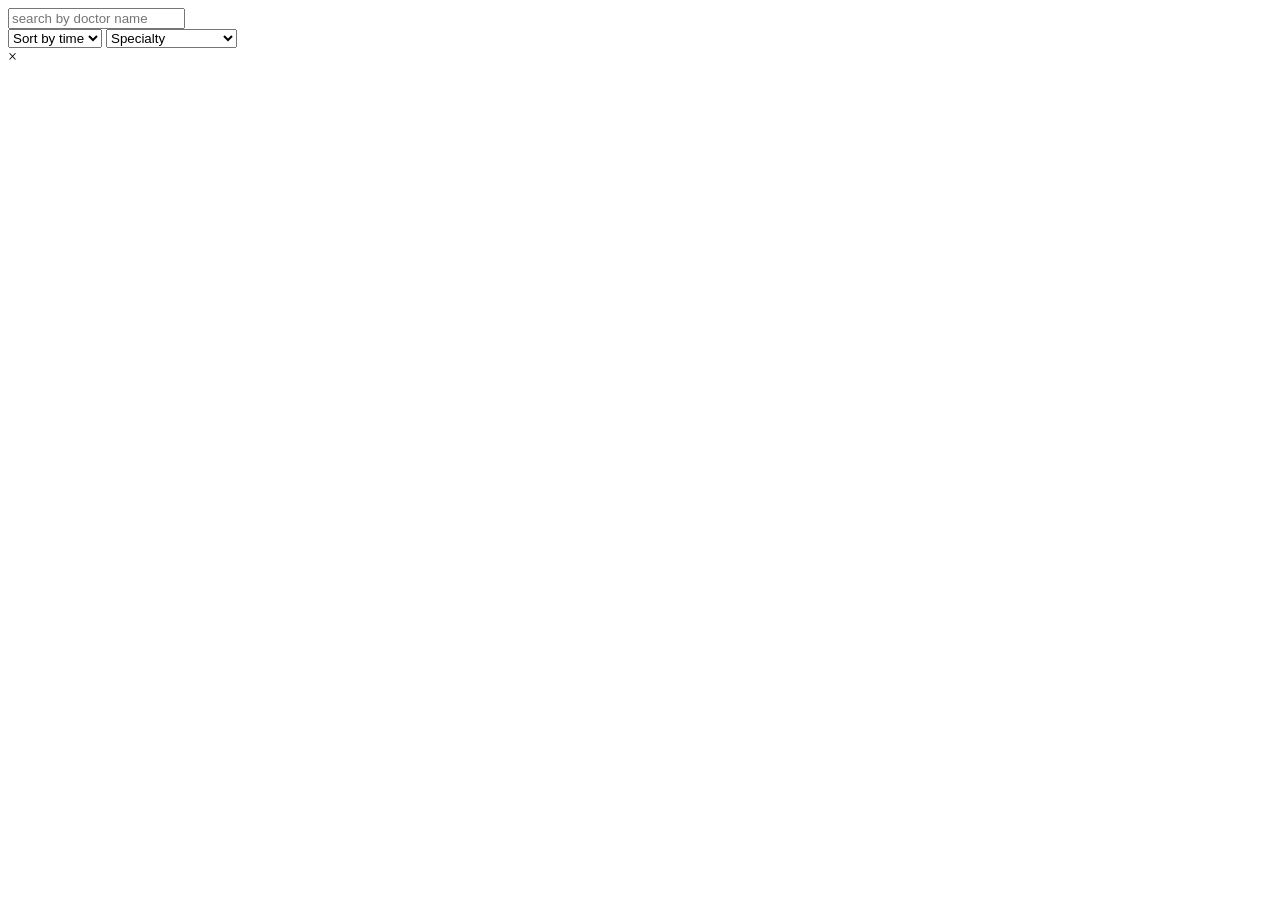
<file: app/src/main/resources/templates/admin/adminDashboard.html>
<!-- adminDashboard.html -->
<!DOCTYPE html>
<html xmlns:th="http://www.thymeleaf.org" lang="en">

<head>
    <meta charset="UTF-8">
    <link rel="icon" type="image/png" th:href="@{/assets/images/logo/logo.png}" />
    <title>Admin Dashboard</title>

    <link rel="stylesheet" th:href="@{/assets/css/adminDashboard.css}">
    <link rel="stylesheet" th:href="@{/assets/css/style.css}">

    <script th:src="@{/js/render.js}" defer></script>
    <script th:src="@{/js/util.js}" defer></script>
    <script th:src="@{/js/components/header.js}" defer></script>
    <script th:src="@{/js/components/footer.js}" defer></script>
</head>

<body onload="renderContent()">
    <div class="container">
        <div class="wrapper">
            <div id="header"></div>
            <main class="main-content">
                <input type="text" id="searchBar" class="searchBar" placeholder="search by doctor name" />
                <div class="filter-wrapper">
                    <select class="filter-select" id="filterTime">
                        <option value="">Sort by time</option>
                        <option value="AM">AM</option>
                        <option value="PM">PM</option>
                    </select>
                    <select class="filter-select" id="filterSpecialty">
                        <option value="">Specialty</option>
                        <option value="Cardiologist">Cardiologist</option>
                        <option value="Dermatologist">Dermatologist</option>
                        <option value="Neurologist">Neurologist</option>
                        <option value="Pediatrician">Pediatrician</option>
                        <option value="Orthopedic">Orthopedic</option>
                        <option value="Gynecologist">Gynecologist</option>
                        <option value="Psychiatrist">Psychiatrist</option>
                        <option value="Dentist">Dentist</option>
                        <option value="Ophthalmologist">Ophthalmologist</option>
                        <option value="Ent">ENT Specialist</option>
                        <option value="Urologist">Urologist</option>
                        <option value="Oncologist">Oncologist</option>
                        <option value="Gastroenterologist">Gastroenterologist</option>
                        <option value="General">General Physician</option>
                    </select>
                </div>
                <div id="content"></div>
            </main>
            <div id="footer"></div>
        </div>
    </div>
    <div id="modal" class="modal">
        <div class="modal-content">
            <span class="close" id="closeModal">&times;</span>
            <div id="modal-body"></div>
        </div>
    </div>
    <script type="module" th:src="@{/js/adminDashboard.js}" defer></script>
    <script type="module" th:src="@{/js/components/doctorCard.js}" defer></script>
</body>

</html>
</file>
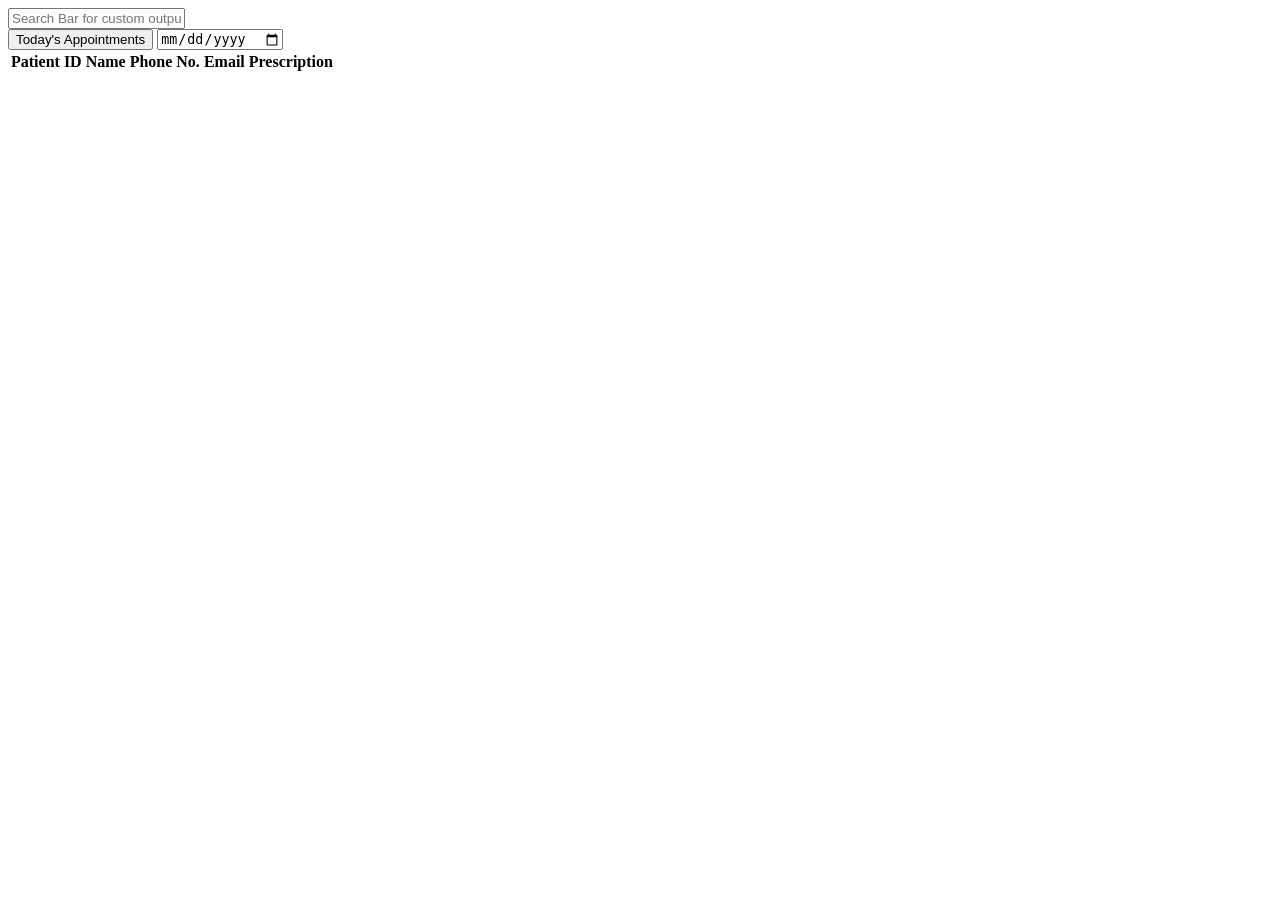
<file: app/src/main/resources/templates/doctor/doctorDashboard.html>
<!-- doctorDashboard.html -->
<!DOCTYPE html>
<html xmlns:th="http://www.thymeleaf.org" lang="en">

<head>
  <meta charset="UTF-8">
  <link rel="icon" type="image/png" th:href="@{/assets/images/logo/logo.png}" />
  <title>Doctor Dashboard</title>

  <link rel="stylesheet" th:href="@{/assets/css/adminDashboard.css}" />
  <link rel="stylesheet" th:href="@{/assets/css/doctorDashboard.css}" />
  <link rel="stylesheet" th:href="@{/assets/css/style.css}" />

  <script th:src="@{/js/render.js}" defer></script>
  <script th:src="@{/js/util.js}" defer></script>
  <script th:src="@{/js/components/header.js}" defer></script>
  <script th:src="@{/js/components/footer.js}" defer></script>
  <script type="module" th:src="@{/js/doctorDashboard.js}" defer></script>
</head>

<body onload="renderContent()">
  <div class="container">
    <div class="wrapper">
      <div id="header"></div>
      <div class="main-content">
        <input type="text" id="searchBar" class="searchBar" placeholder="Search Bar for custom output" />
        <div class="filter-wrapper">
          <button class="today-btn" id="todayButton">Today's Appointments</button>
          <input type="date" id="datePicker" class="date-picker" />
        </div>
        <table id="patientTable">
          <thead class="table-header">
            <tr>
              <th>Patient ID</th>
              <th>Name</th>
              <th>Phone No.</th>
              <th>Email</th>
              <th>Prescription</th>
            </tr>
          </thead>
          <tbody id="patientTableBody"></tbody>
        </table>
      </div>
      <div id="footer"></div>
    </div>
  </div>
</body>

</html>
</file>
